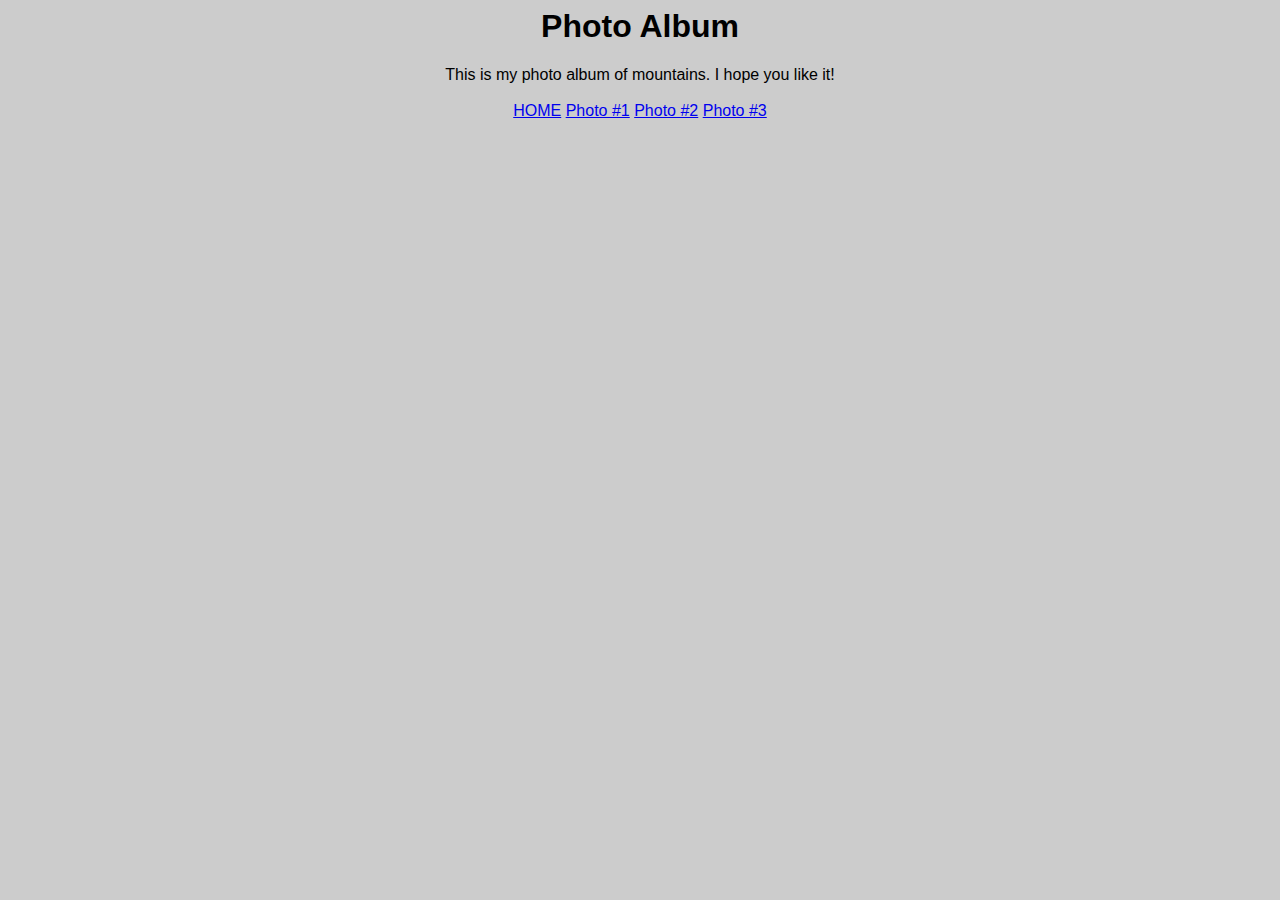
<file: index.html>
<html>
  <head>
    <meta charset="UTF-8" />
    <title>Dave's Photo Album</title>
    <meta name="viewport" content="width=device-width, initial-scale=1.0" />

   
    <link rel="stylesheet" type="text/css" href="style.css">

  </head>
  <body>
    <h1>Photo Album</h1>

    This is my photo album of mountains. I hope you like it!

    <br /><br />

    <a href="index.html">HOME</a>
    <a href="photo1.html">Photo #1</a>
    <a href="photo2.html">Photo #2</a>
    <a href="photo3.html">Photo #3</a>
  </body>
</html>
</file>
<file: style.css>
body {
  background: #cccccc;
  font-family: arial, helvetica;
  text-align: center;
}

h1 {
  font-family: arial, helvetica;
}

img {
  position: absolute;
  top: -9999px;
  left: -9999px;
  right: -9999px;
  bottom: -9999px;
  margin: auto;
}

.photo {
  border: 20px solid #1e90ff;
  height: 300px;
  width: 300px;
  border-bottom: 70px solid #1e90ff;
  margin-top: 10px;
  margin-bottom: 20px;
  margin-left: auto;
  margin-right: auto;
  position: relative;
  overflow: hidden;
}

.photoDescription {
  font-family: courier, serif;
  font-size: 12pt;
  color: 2d2d2d;
  margin-bottom: 15px;
}
</file>
